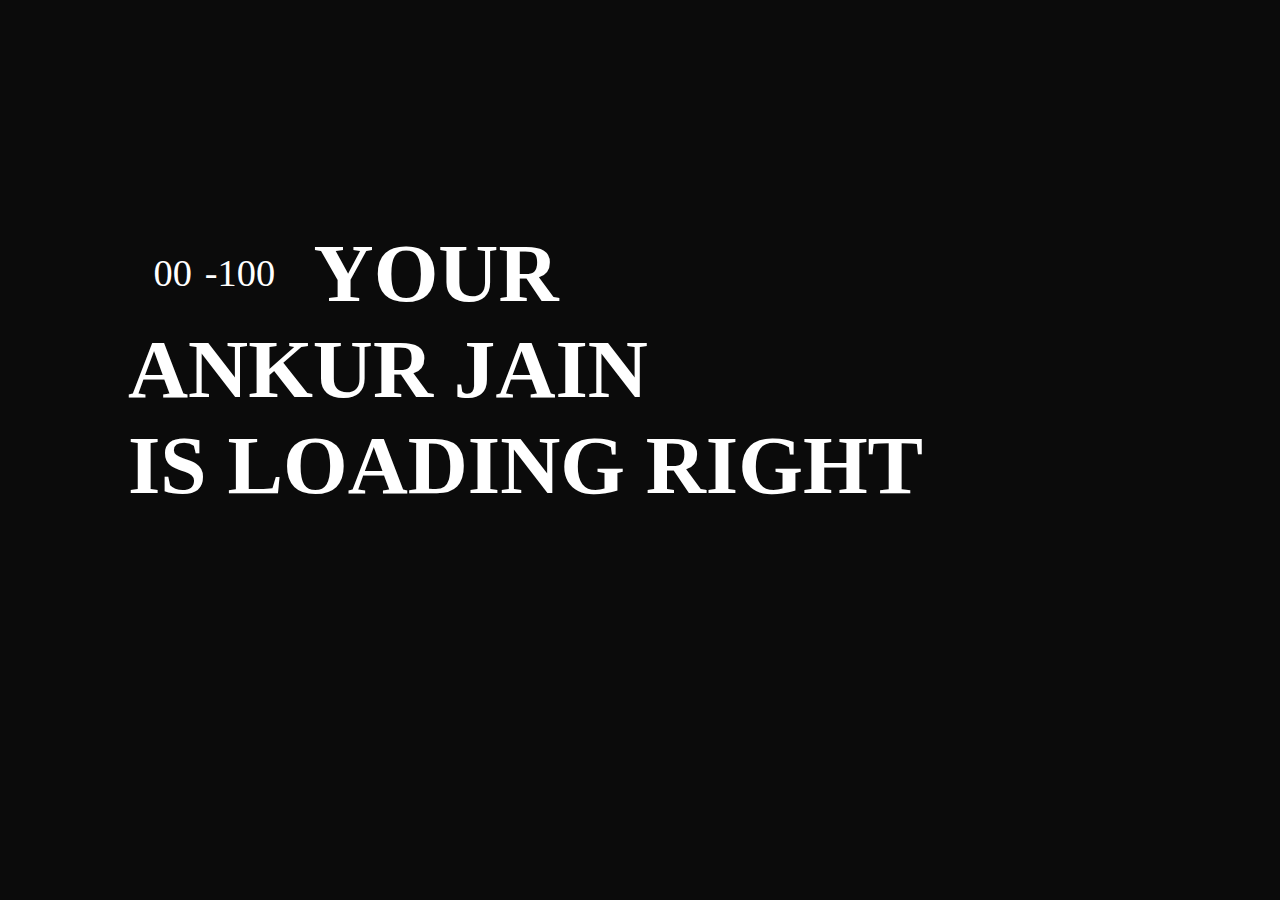
<file: finalproject/index.html>
<!DOCTYPE html>
<html lang="en">
<head>
    <meta charset="UTF-8">
    <meta name="viewport" content="width=device-width, initial-scale=1.0">
    <title>Document</title>
    <link rel="stylesheet" href="index.css">
</head>
<body>
    <div class="loader">
         <div class="line">
            <div class="line1-part1">
                <h5>00</h5>
                <h6>-100</h6>
            </div>
            <h1>Your </h1>
         </div>
         <div class="line">
            <h1>Ankur Jain </h1>
         </div>
         <div class="line">
            <h1>is loading right</h1>
            <h2>Now</h2>
         </div>
    </div>
    <div class="main">
        <div class="page1"></div>
        <div class="page2"></div>
        <div class="page3"></div>
        <div class="page4"></div>
    </div>
    

    <script src="https://cdnjs.cloudflare.com/ajax/libs/gsap/3.13.0/gsap.min.js" integrity="sha512-NcZdtrT77bJr4STcmsGAESr06BYGE8woZdSdEgqnpyqac7sugNO+Tr4bGwGF3MsnEkGKhU2KL2xh6Ec+BqsaHA==" crossorigin="anonymous" referrerpolicy="no-referrer"></script>
    <script src="index.js"></script>
</body>
</html>
</file>
<file: finalproject/index.css>
*{
    margin: 0;
    padding: 0;
    box-sizing: border-box;
    font-family: "Plain light";
    color: white;
}
html, body{
    height: 100%;
    width: 100%;
}
.loader{
    height: 100%;
    width: 100%;
    position: fixed;
    z-index: 999;
    background-color: #0b0b0b;
    padding: 25vh 10vw;
}
.line{
    /* background-color: red; */
    height: fit-content;
    overflow: hidden;
    display: flex;
    align-items: center;
    justify-content: flex-start;
    gap: 3vw;
}
.line1-part1{
    display: flex;
    align-items: center;
    justify-content: center;
    gap:1vw;
}
.line1-part1 h5, .line1-part1 h6{
    font-size: 3vw;
    font-weight: 100;
  font-family: 'silk serif';
}
.line1-part1 h5{
    /* background-color: red; */
    width: 5vw;
    text-align: right;
}
.line h1{
    font-size: 6.5vw;
    text-transform: uppercase;
    font-weight: 900 ;
}
.line h2{
    font-size: 5vw;
    text-transform: uppercase;
    font-weight: 900;
    /* animation-name: anime; */
    opacity: 0;
    animation-duration: 2s;
    animation-iteration-count: infinite;
}

@keyframes anime {
    0%{
        font-family: "Plain light";
        -webkit-text-stroke: 1px whitesmoke;
        font-weight: 500;
        color: white;
        opacity: 1;
    }
    48%{
        font-family: "Plain light";
        -webkit-text-stroke: 1px whitesmoke;
        font-weight: 500;
        color: white;
        opacity: 0;
    }
    50%{
        font-family: 'silk serif';
        -webkit-text-stroke: 1px whitesmoke;
        color: transparent;
        font-weight: 500;
        /* font-style: italic; */
        opacity: 1;
    }
    100%{
        font-family: 'silk serif';
        -webkit-text-stroke: 1px whitesmoke;
        color: transparent;
        font-weight: 500;
        /* font-style: italic; */
        opacity: 0;
    }
}
.main{
    position: relative;
    background-color: #030303;
}
.page1{
    height: 100vh;
    width: 100%;
    background-color:#030303;
}
</file>
